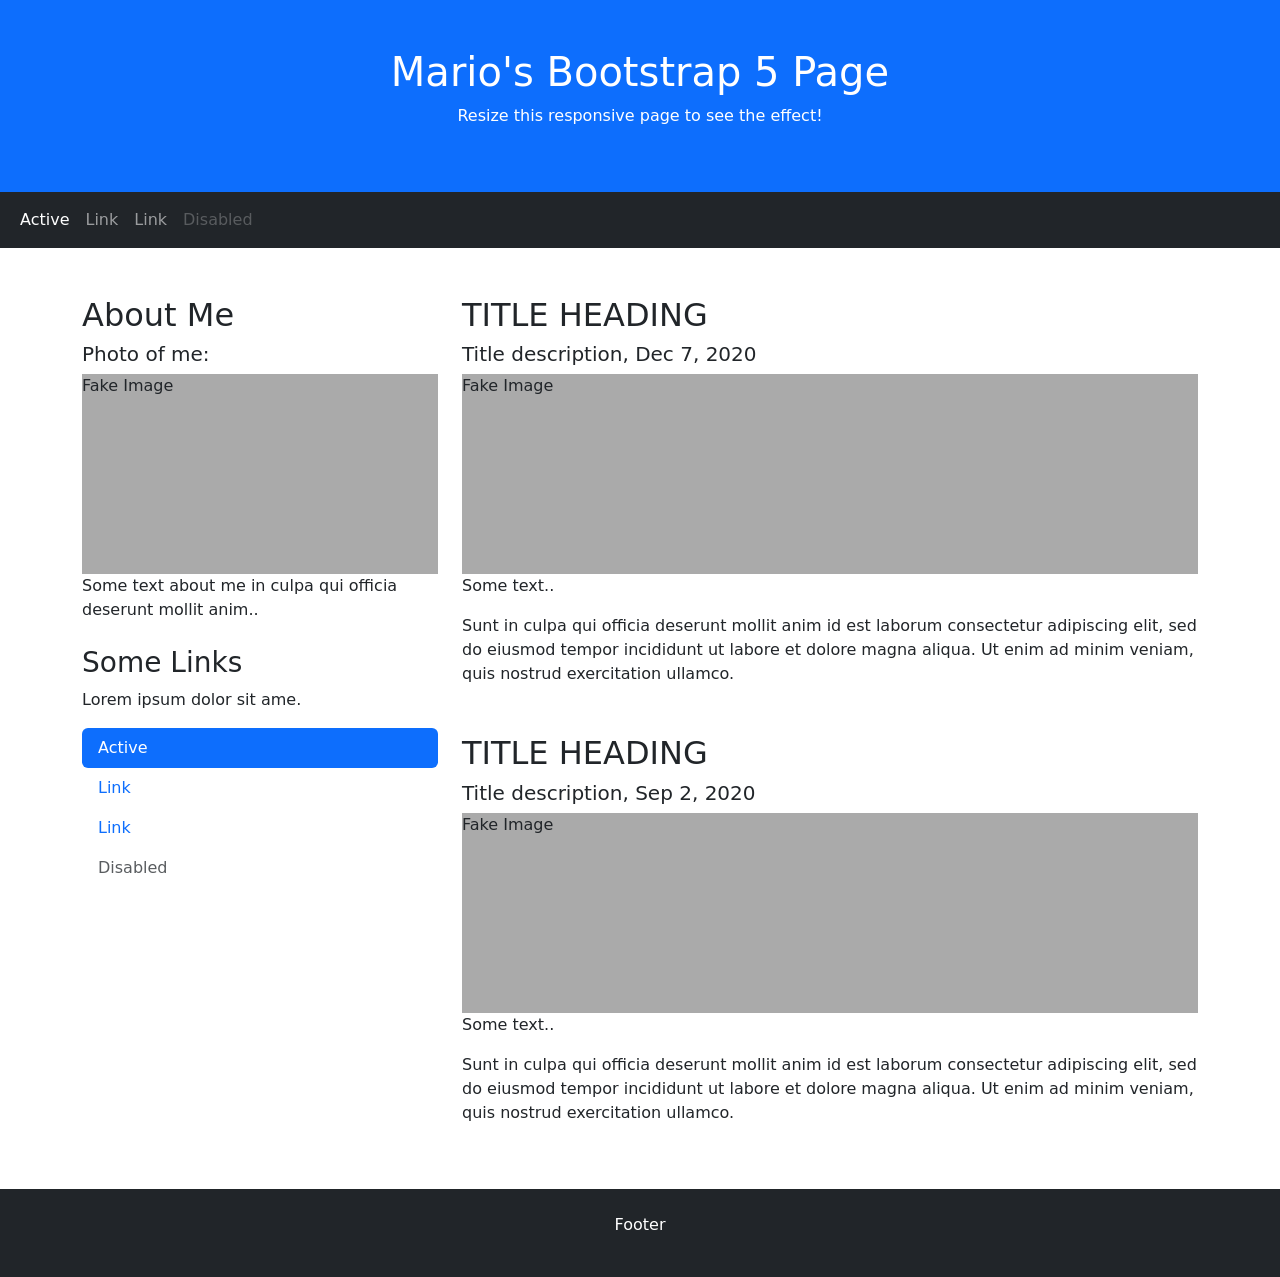
<file: bootstrap.html>
<!DOCTYPE html>
<html lang="en">
<head>
  <title>Bootstrap 5 Mario</title>
  <meta charset="utf-8">
  <meta name="viewport" content="width=device-width, initial-scale=1">
  <link href="https://cdn.jsdelivr.net/npm/bootstrap@5.1.3/dist/css/bootstrap.min.css" rel="stylesheet">
  <script src="https://cdn.jsdelivr.net/npm/bootstrap@5.1.3/dist/js/bootstrap.bundle.min.js"></script>
  <style>
  .fakeimg {
    height: 200px;
    background: #aaa;
  }
  </style>
</head>
<body>

<div class="p-5 bg-primary text-white text-center">
  <h1>Mario's Bootstrap 5 Page</h1>
  <p>Resize this responsive page to see the effect!</p> 
</div>

<nav class="navbar navbar-expand-sm bg-dark navbar-dark">
  <div class="container-fluid">
    <ul class="navbar-nav">
      <li class="nav-item">
        <a class="nav-link active" href="#">Active</a>
      </li>
      <li class="nav-item">
        <a class="nav-link" href="#">Link</a>
      </li>
      <li class="nav-item">
        <a class="nav-link" href="#">Link</a>
      </li>
      <li class="nav-item">
        <a class="nav-link disabled" href="#">Disabled</a>
      </li>
    </ul>
  </div>
</nav>

<div class="container mt-5">
  <div class="row">
    <div class="col-sm-4">
      <h2>About Me</h2>
      <h5>Photo of me:</h5>
      <div class="fakeimg">Fake Image</div>
      <p>Some text about me in culpa qui officia deserunt mollit anim..</p>
      <h3 class="mt-4">Some Links</h3>
      <p>Lorem ipsum dolor sit ame.</p>
      <ul class="nav nav-pills flex-column">
        <li class="nav-item">
          <a class="nav-link active" href="#">Active</a>
        </li>
        <li class="nav-item">
          <a class="nav-link" href="#">Link</a>
        </li>
        <li class="nav-item">
          <a class="nav-link" href="#">Link</a>
        </li>
        <li class="nav-item">
          <a class="nav-link disabled" href="#">Disabled</a>
        </li>
      </ul>
      <hr class="d-sm-none">
    </div>
    <div class="col-sm-8">
      <h2>TITLE HEADING</h2>
      <h5>Title description, Dec 7, 2020</h5>
      <div class="fakeimg">Fake Image</div>
      <p>Some text..</p>
      <p>Sunt in culpa qui officia deserunt mollit anim id est laborum consectetur adipiscing elit, sed do eiusmod tempor incididunt ut labore et dolore magna aliqua. Ut enim ad minim veniam, quis nostrud exercitation ullamco.</p>

      <h2 class="mt-5">TITLE HEADING</h2>
      <h5>Title description, Sep 2, 2020</h5>
      <div class="fakeimg">Fake Image</div>
      <p>Some text..</p>
      <p>Sunt in culpa qui officia deserunt mollit anim id est laborum consectetur adipiscing elit, sed do eiusmod tempor incididunt ut labore et dolore magna aliqua. Ut enim ad minim veniam, quis nostrud exercitation ullamco.</p>
    </div>
  </div>
</div>

<div class="mt-5 p-4 bg-dark text-white text-center">
  <p>Footer</p>
</div>

</body>
</html>
</file>
